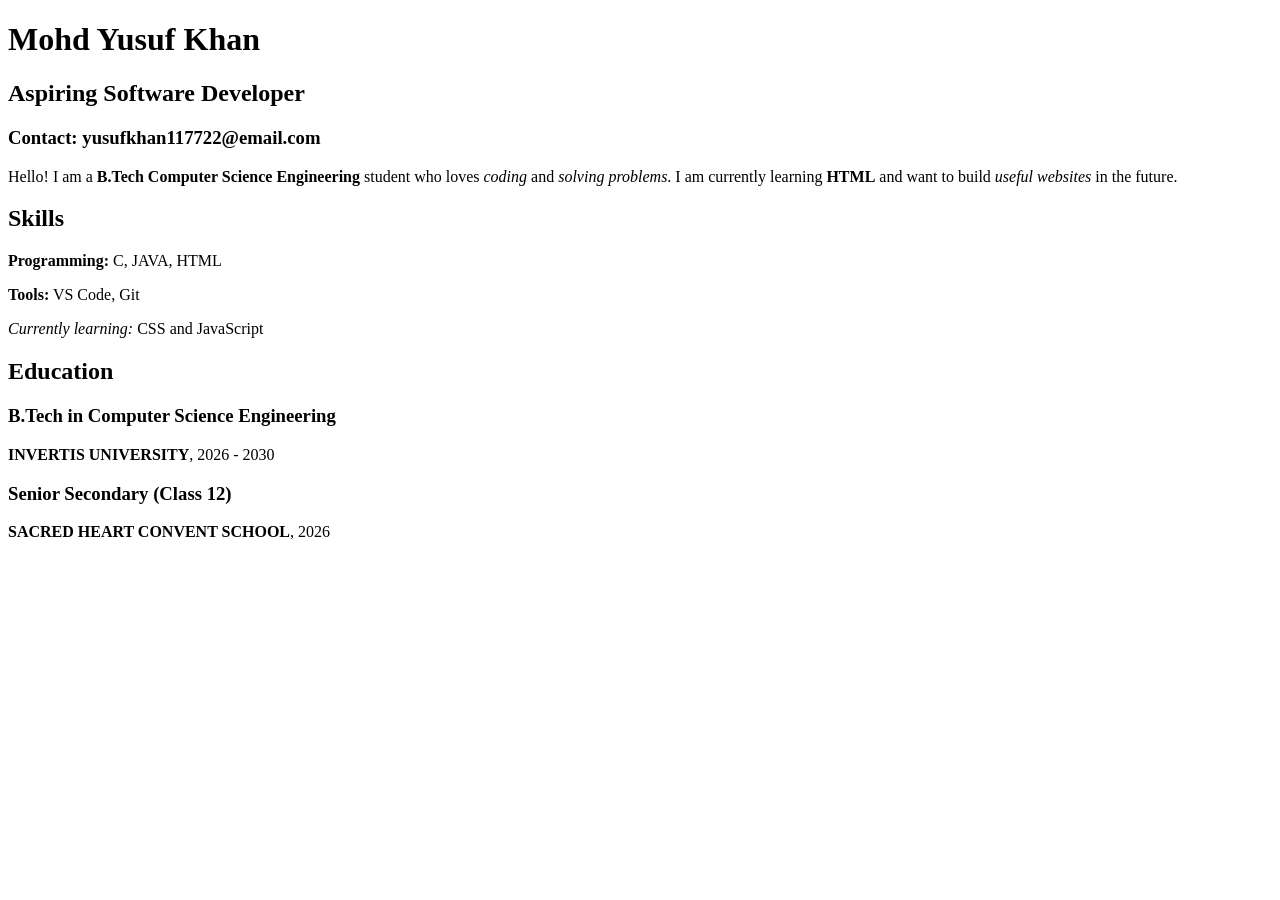
<file: index.html>
<!DOCTYPE html>
<html lang="en">

<head>
    <meta charset="UTF-8">
    <title>My Resume</title>
</head>

<body>
    <MAIN>

        <h1>Mohd Yusuf Khan </h1>
        <h2>Aspiring Software Developer</h2>
        <h3>Contact: yusufkhan117722@email.com</h3>
        <p>
            Hello! I am a <strong>B.Tech Computer Science Engineering</strong> student
            who loves <em>coding</em> and <em>solving problems</em>.
            I am currently learning <strong>HTML</strong> and want to build
            <em>useful websites</em> in the future.
        </p>
        <div id="skills" class="resume-section">
            <h2>Skills</h2>
            <p><strong>Programming:</strong> C, JAVA, HTML</p>
            <p><strong>Tools:</strong> VS Code, Git</p>
            <p><em>Currently learning:</em> CSS and JavaScript</p>
            <!--ADD SOME 
MORE SKILLS HERE-->
        </div>

        <div id="education" class="resume-section">
            <h2>Education</h2>
            <h3>B.Tech in Computer Science Engineering</h3>
            <p><strong>INVERTIS UNIVERSITY</strong>, 2026 - 2030</p>
            <h3>Senior Secondary (Class 12)</h3>
            <p><strong>SACRED HEART CONVENT SCHOOL</strong>, 2026</p>
        </div>

    </MAIN>


</body>

</html>
</file>
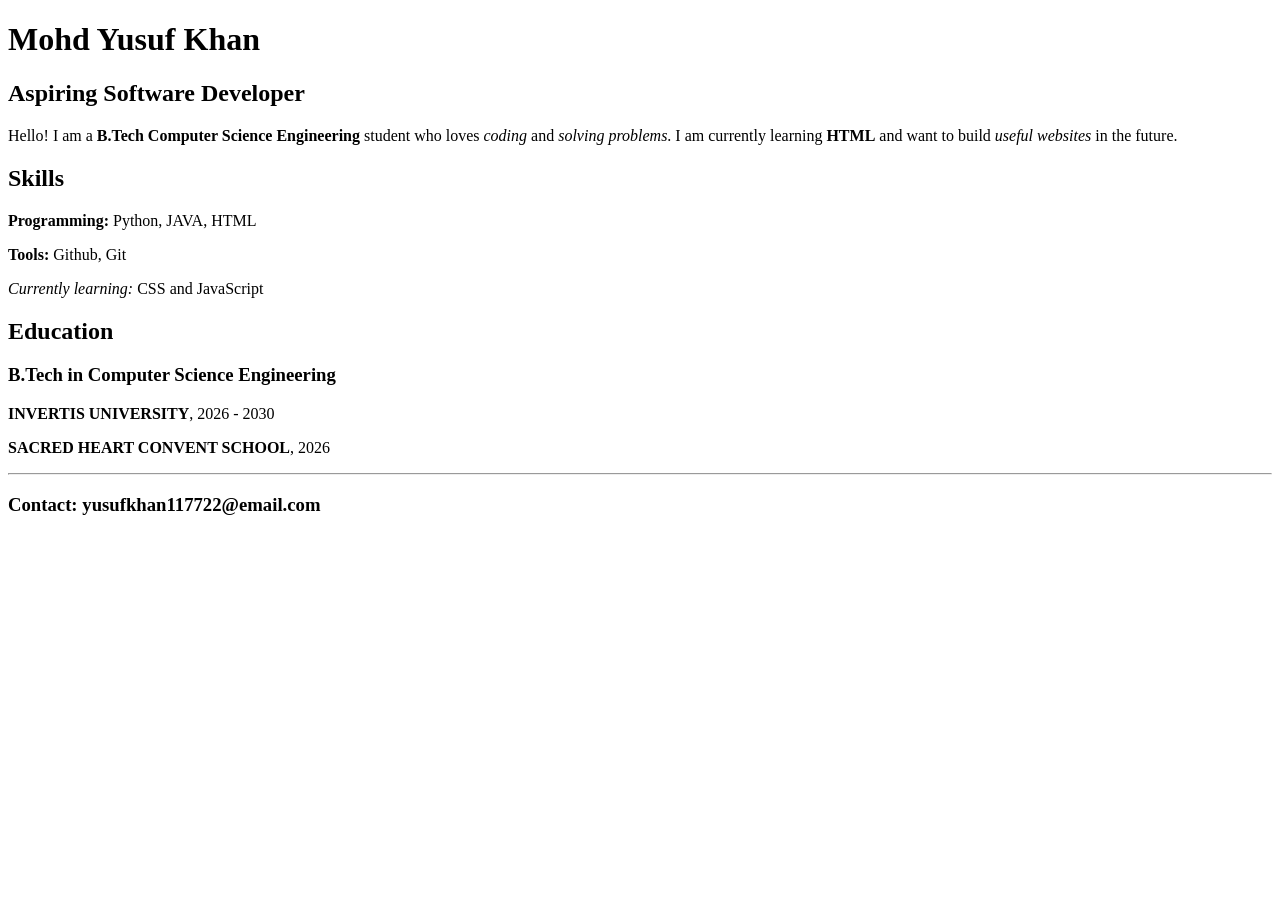
<file: WEEK 2/index.html>
<!DOCTYPE html>
<html lang="en">

<head>
    <meta charset="UTF-8">
    <title>My Resume</title>
</head>

<body>
    <MAIN>

        <h1>Mohd Yusuf Khan </h1>
        <h2>Aspiring Software Developer</h2>
        <p>
            Hello! I am a <strong>B.Tech Computer Science Engineering</strong> student
            who loves <em>coding</em> and <em>solving problems</em>.
            I am currently learning <strong>HTML</strong> and want to build
            <em>useful websites</em> in the future.
        </p>
        <div id="skills" class="resume-section">
            <h2>Skills</h2>
            <p><strong>Programming:</strong> Python, JAVA, HTML</p>
            <p><strong>Tools:</strong> Github, Git</p>
            <p><em>Currently learning:</em> CSS and JavaScript</p>
            
        </div>
        
        <div id="education" class="resume-section">
            <h2>Education</h2>
            <h3>B.Tech in Computer Science Engineering</h3>
            <p><strong>INVERTIS UNIVERSITY</strong>, 2026 - 2030</p>
            <p><strong>SACRED HEART CONVENT SCHOOL</strong>, 2026</p>
        </div>
        
    </MAIN>
    <hr>
    
    <h3>Contact: yusufkhan117722@email.com</h3>
</body>

</html>
</file>
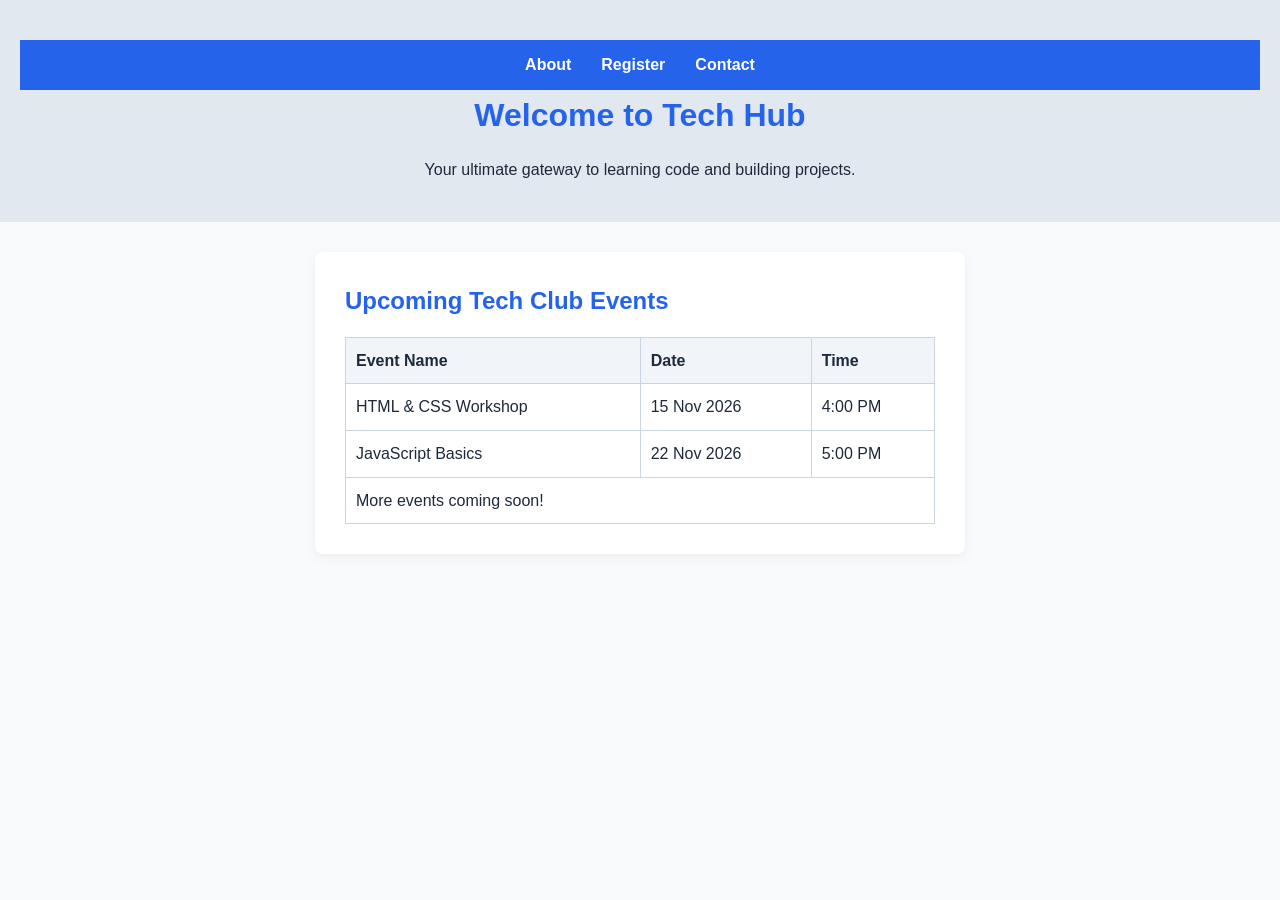
<file: WEEK5/index.html>
<!DOCTYPE html>
<html lang="en">

<head>
    <meta charset="UTF-8">
    <meta name="viewport" content="width=device-width, initial-scale=1.0">
    <title>Home - Tech Hub</title>
    <link rel="stylesheet" href="style.css">
</head>

<body>
    <header id="hero">
        <nav>
            <ul>
                <li><a href="about.html">About</a></li>
                <li><a href="register.html">Register</a></li>
                <li><a href="contact.html">Contact</a></li>
            </ul>
        </nav>
        <h1>Welcome to Tech Hub</h1>
        <p>Your ultimate gateway to learning code and building projects.</p>
    </header>

    <main class="card">
        <h2>Upcoming Tech Club Events</h2>
        <table border="1">
            <thead>
                <tr>
                    <th>Event Name</th>
                    <th>Date</th>
                    <th>Time</th>
                </tr>
            </thead>
            <tbody>
                <tr>
                    <td>HTML & CSS Workshop</td>
                    <td>15 Nov 2026</td>
                    <td>4:00 PM</td>
                </tr>
                <tr>
                    <td>JavaScript Basics</td>
                    <td>22 Nov 2026</td>
                    <td>5:00 PM</td>
                </tr>
            </tbody>
            <tfoot>
                <tr>
                    <td colspan="3">More events coming soon!</td>
                </tr>
            </tfoot>
        </table>
    </main>
</body>

</html>
</file>
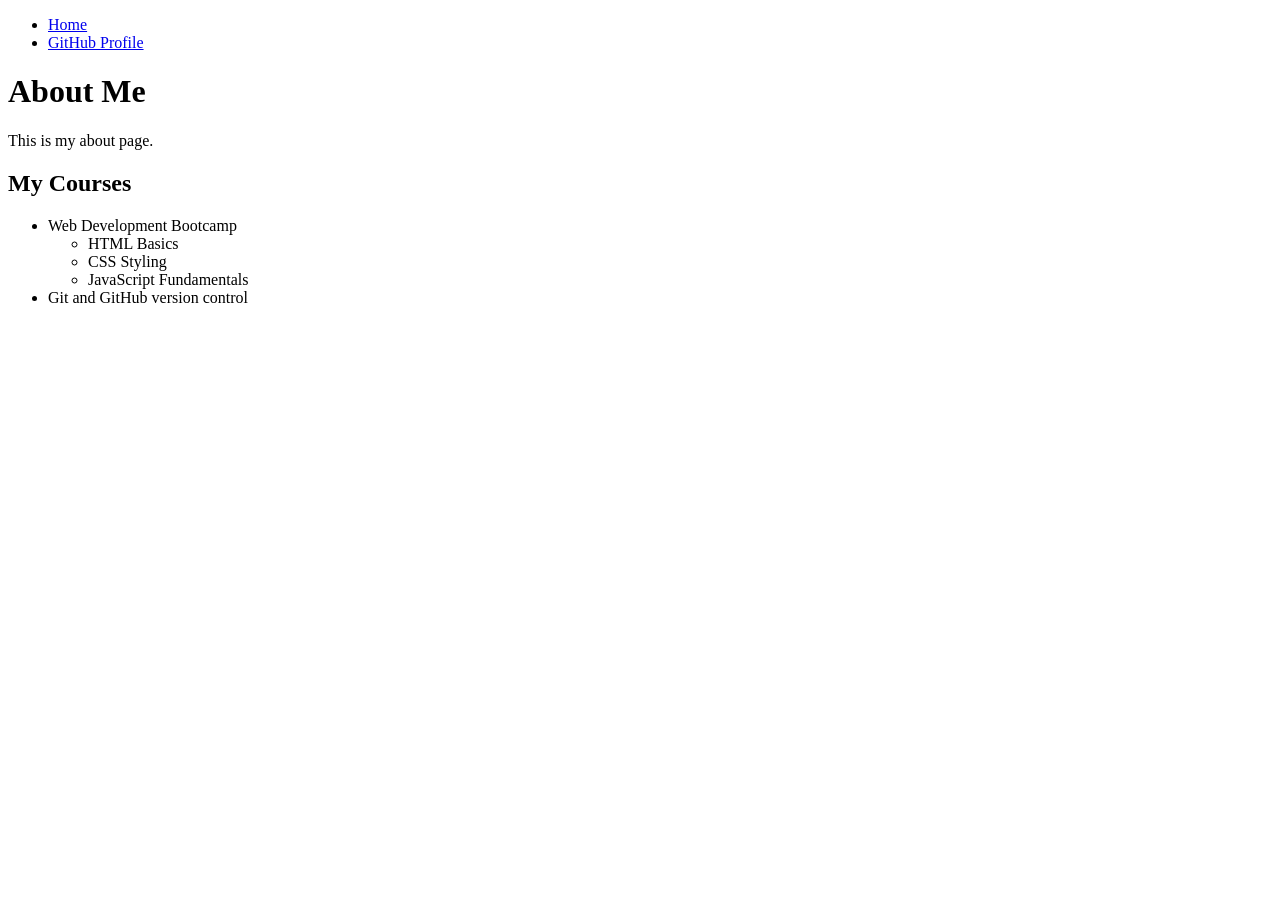
<file: WEEK 3/about.html>
<!DOCTYPE html>
<html lang="en">

<head>
    <meta charset="UTF-8">
    <meta name="viewport" content="width=device-width, initial-scale=1.0">
    <title>ABOUT - My Portfolio</title>
</head>

<body>

    <nav>
        <ul>
            <li><a href="index.html">Home</a></li>
            <li><a href="https://github.com/Yusufkhan111" target="_blank">GitHub Profile</a></li>
        </ul>
    </nav>


    <h1>About Me</h1>

    <p>This is my about page.</p>
    <h2>My Courses</h2>
    <ul>
        <li>Web Development Bootcamp
            <ul>
                <li>HTML Basics</li>
                <li>CSS Styling</li>
                <li>JavaScript Fundamentals</li>
            </ul>
        </li>
        <li>Git and GitHub version control</li>
    </ul>

</body>

</html>
</file>
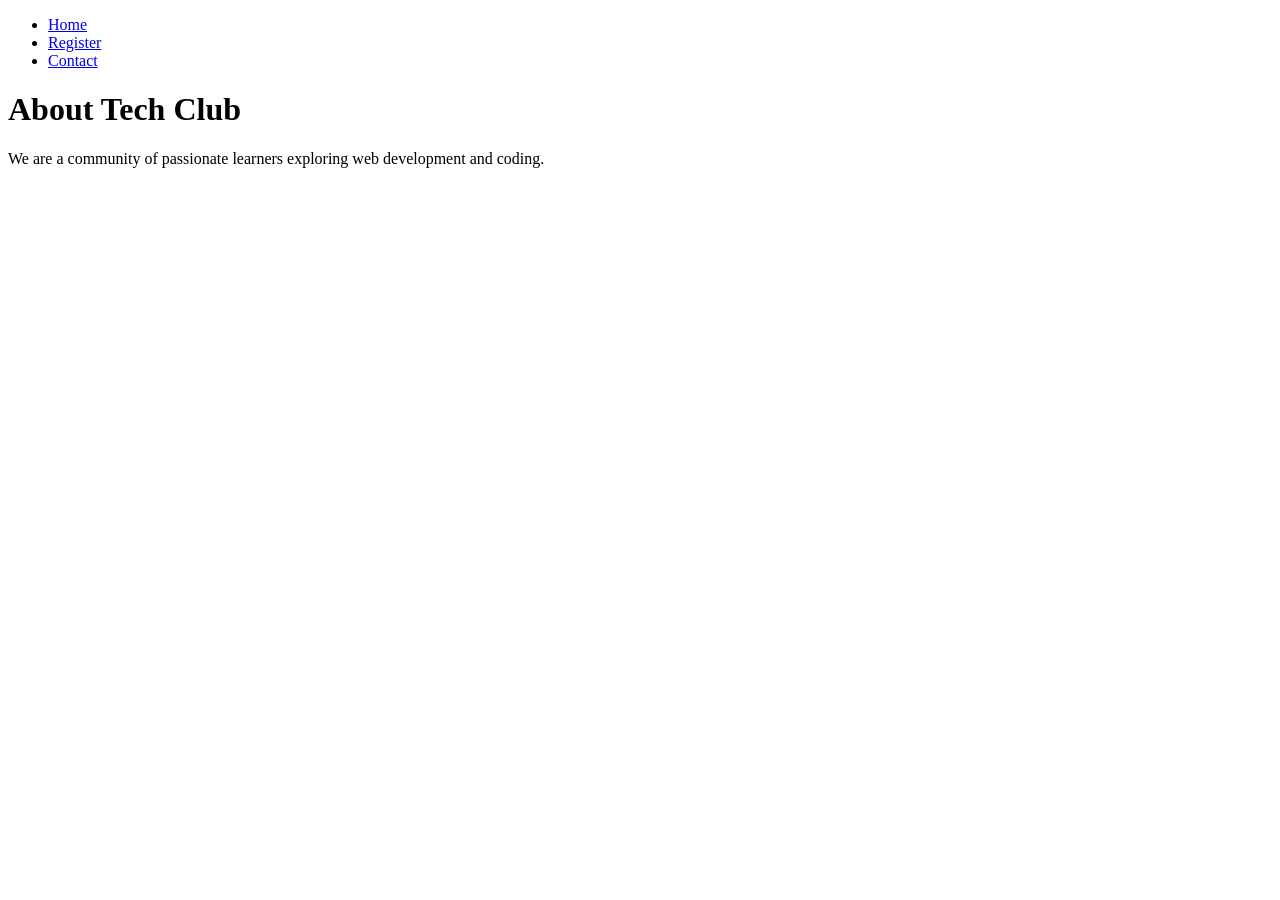
<file: WEEK 4/about.html>
<!DOCTYPE html>
<html lang="en">
<head>
    <meta charset="UTF-8">
    <meta name="viewport" content="width=device-width, initial-scale=1.0">
    <title>About - Tech Hub</title>
</head>
<body>
    <header>
        <nav>
            <ul>
                <li><a href="index.html">Home</a></li>
                <li><a href="register.html">Register</a></li>
                <li><a href="contact.html">Contact</a></li>
            </ul>
        </nav>
    </header>

    <main>
        <h1>About Tech Club</h1>
        <p>We are a community of passionate learners exploring web development and coding.</p>
    </main>
</body>
</html>
</file>
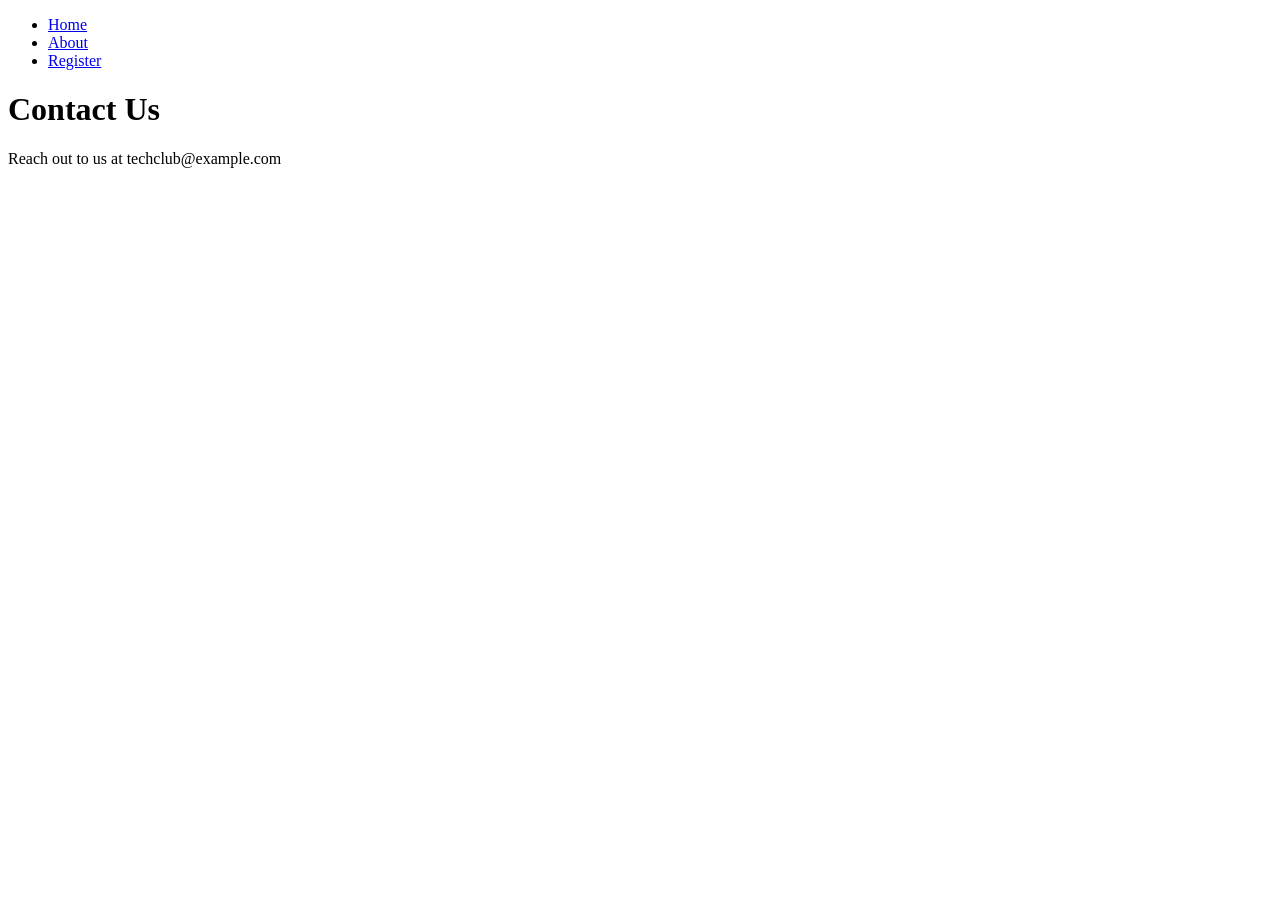
<file: WEEK 4/contact.html>
<!DOCTYPE html>
<html lang="en">

<head>
    <meta charset="UTF-8">
    <meta name="viewport" content="width=device-width, initial-scale=1.0">
    <title>Contact - Tech Hub</title>
</head>

<body>
    <header>
        <nav>
            <ul>
                <li><a href="index.html">Home</a></li>
                <li><a href="about.html">About</a></li>
                <li><a href="register.html">Register</a></li>

            </ul>
        </nav>
    </header>

    <main>
        <h1>Contact Us</h1>
        <p>Reach out to us at techclub@example.com</p>
    </main>
</body>

</html>
</file>
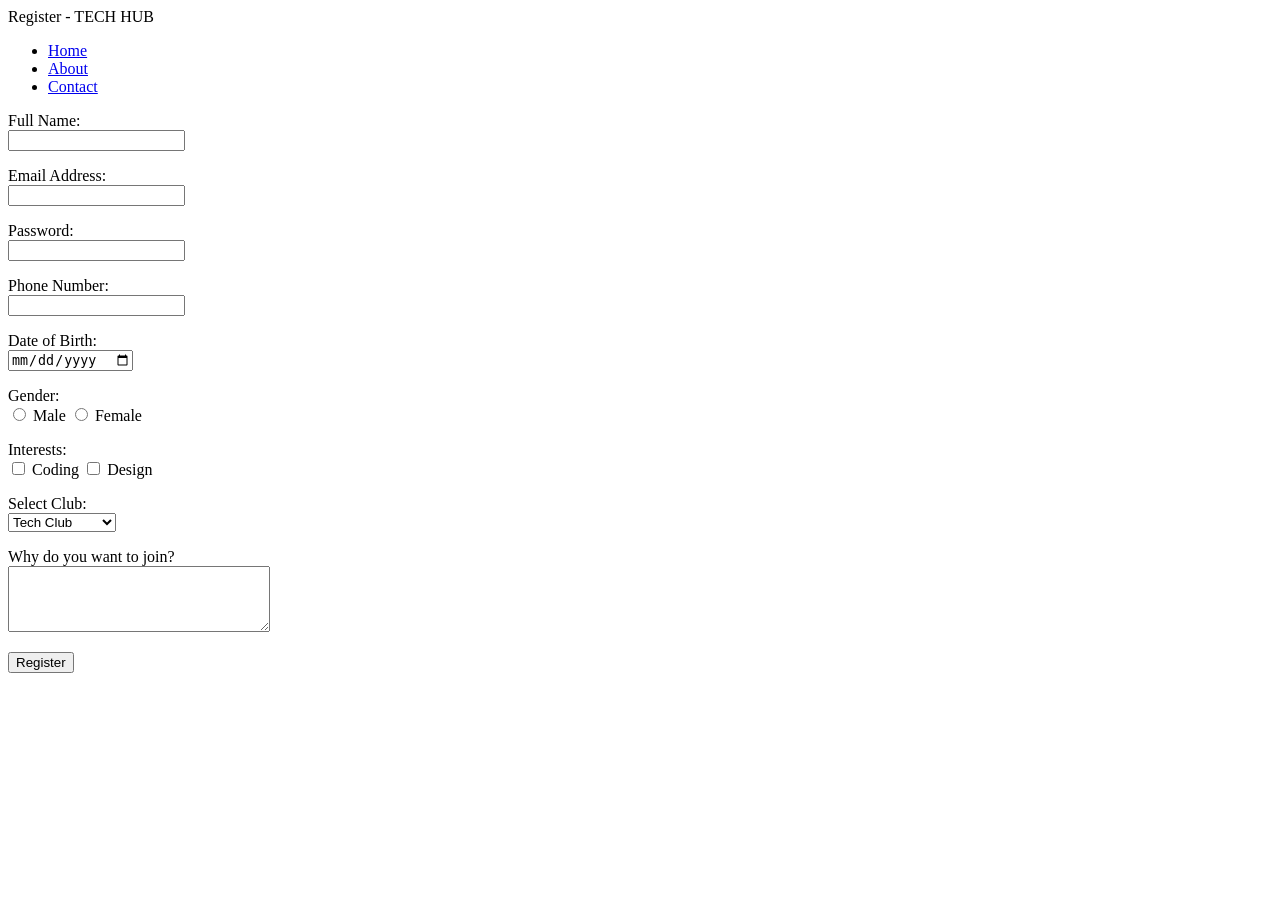
<file: WEEK 4/register.html>
<!DOCTYPE html>
<html lang="en">

<head>
    <meta charset="UTF-8">
    <meta name="viewport" content="width=device-width, initial-scale=1.0">
    <titlEe>Register - TECH HUB</title>
</head>
<meta charset="UTF-8">
<meta name="viewport" content="width=device-width, initial-scale=1.0">
<meta name="description" content="Tech Club Registration and Events Page">
<link rel="icon" type="image/x-icon" href="favicon.ico">

<body>
    <header>
        <nav>
            <ul>
                <li><a href="index.html">Home</li>
                <li><a href="about.html">About</a></li>
                <li><a href="contact.html">Contact</a></li>
            </ul>
        </nav>
    </header>
    <form action="#" method="POST">
        <p>
            <label for="fullname">Full Name:</label><br>
            <input type="text" id="fullname" name="fullname" required>
        </p>

        <p>
            <label for="email">Email Address:</label><br>
            <input type="email" id="email" name="email" required>
        </p>

        <p>
            <label for="password">Password:</label><br>
            <input type="password" id="password" name="password" required>
        </p>
        <p>
            <label for="phone">Phone Number:</label><br>
            <input type="tel" id="phone" name="phone">
        </p>

        <p>
            <label for="dob">Date of Birth:</label><br>
            <input type="date" id="dob" name="dob">
        </p>

        <p>
            <label>Gender:</label><br>
            <input type="radio" id="male" name="gender" value="male">
            <label for="male">Male</label>
            <input type="radio" id="female" name="gender" value="female">
            <label for="female">Female</label>
        </p>

        <p>
            <label>Interests:</label><br>
            <input type="checkbox" id="coding" name="interests" value="coding">
            <label for="coding">Coding</label>
            <input type="checkbox" id="design" name="interests" value="design">
            <label for="design">Design</label>
        </p>

        <p>
            <label for="club">Select Club:</label><br>
            <select id="club" name="club">
                <option value="tech">Tech Club</option>
                <option value="ai">AI & ML Club</option>
                <option value="web">Web Dev Club</option>
            </select>
        </p>

        <p>
            <label for="message">Why do you want to join?</label><br>
            <textarea id="message" name="message" rows="4" cols="30"></textarea>
        </p>

        <p>
            <button type="submit">Register</button>
        </p>
    </form>
   

</body>

</html>
</file>
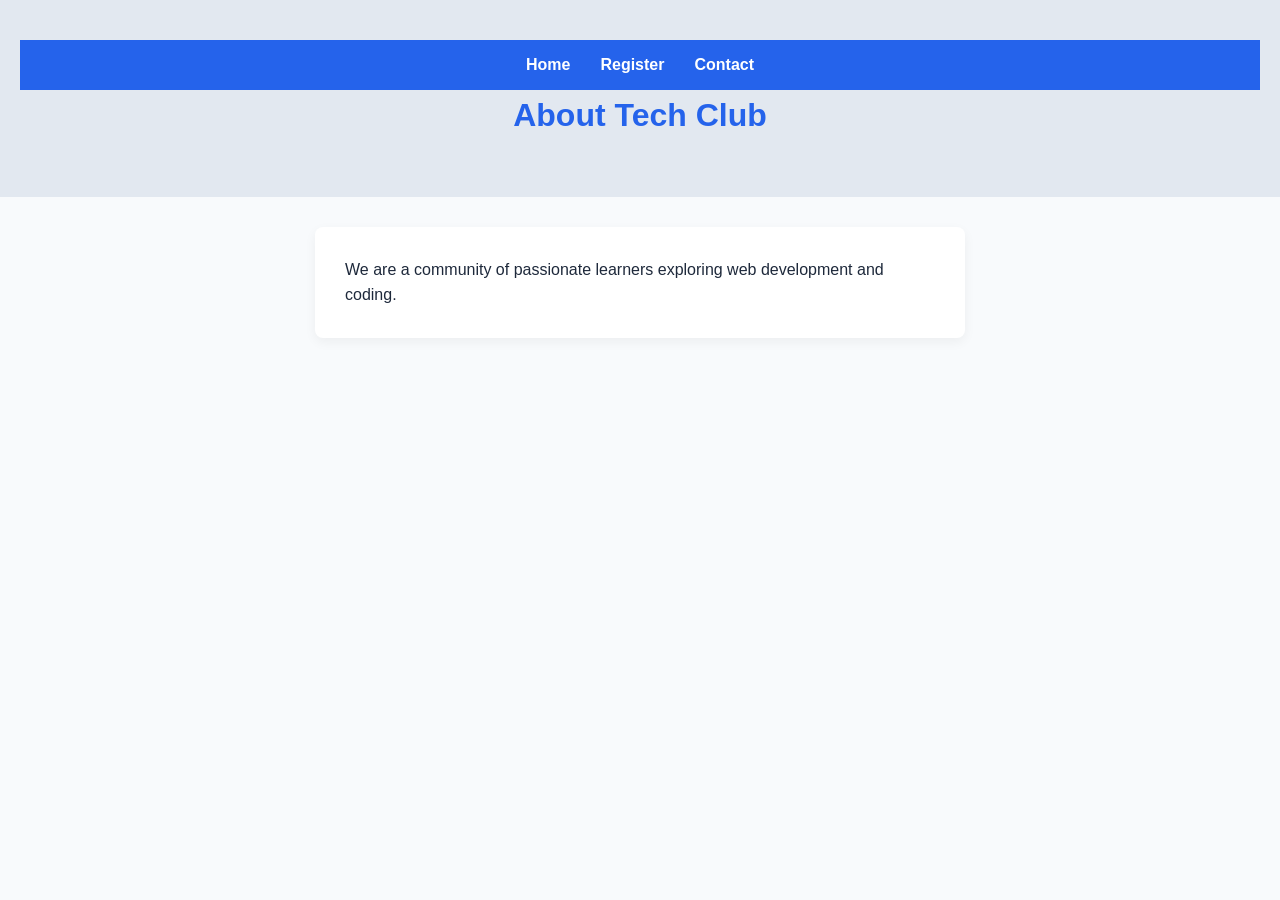
<file: WEEK5/about.html>
<!DOCTYPE html>
<html lang="en">

<head>
    <meta charset="UTF-8">
    <meta name="viewport" content="width=device-width, initial-scale=1.0">
    <title>About - Tech Hub</title>
    <link rel="stylesheet" href="style.css">
</head>

<body>
    <header id="hero">
        <nav>
            <ul>
                <li><a href="index.html">Home</a></li>
                <li><a href="register.html">Register</a></li>
                <li><a href="contact.html">Contact</a></li>
            </ul>
        </nav>
        <h1>About Tech Club</h1>
    </header>

    <main class="card">
        <p>We are a community of passionate learners exploring web development and coding.</p>
    </main>
</body>

</html>
</file>
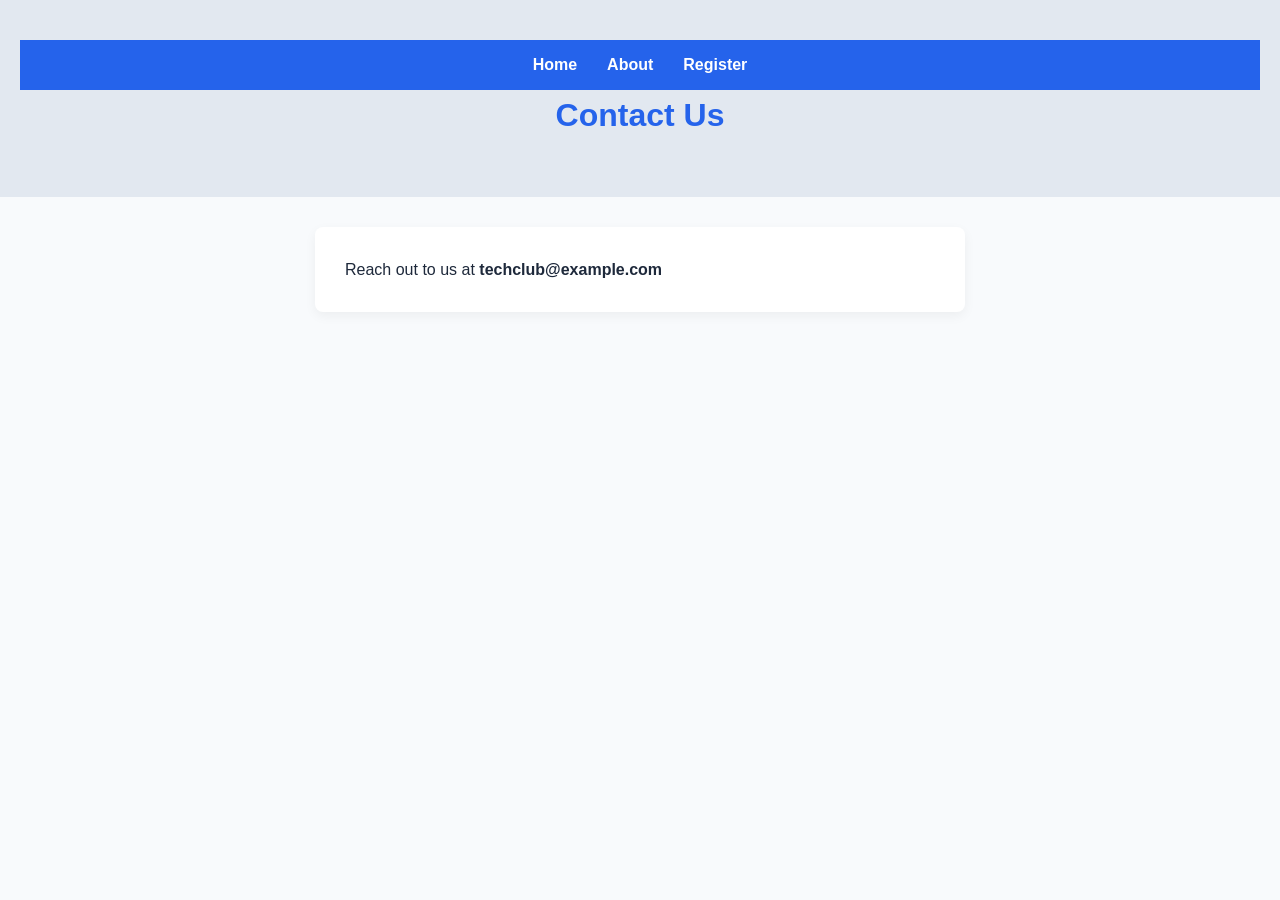
<file: WEEK5/contact.html>
<!DOCTYPE html>
<html lang="en">

<head>
    <meta charset="UTF-8">
    <meta name="viewport" content="width=device-width, initial-scale=1.0">
    <title>Contact - Tech Hub</title>
    <link rel="stylesheet" href="style.css">
</head>

<body>
    <header id="hero">
        <nav>
            <ul>
                <li><a href="index.html">Home</a></li>
                <li><a href="about.html">About</a></li>
                <li><a href="register.html">Register</a></li>
            </ul>
        </nav>
        <h1>Contact Us</h1>
    </header>

    <main class="card">
        <p>Reach out to us at <strong>techclub@example.com</strong></p>
    </main>
</body>

</html>
</file>
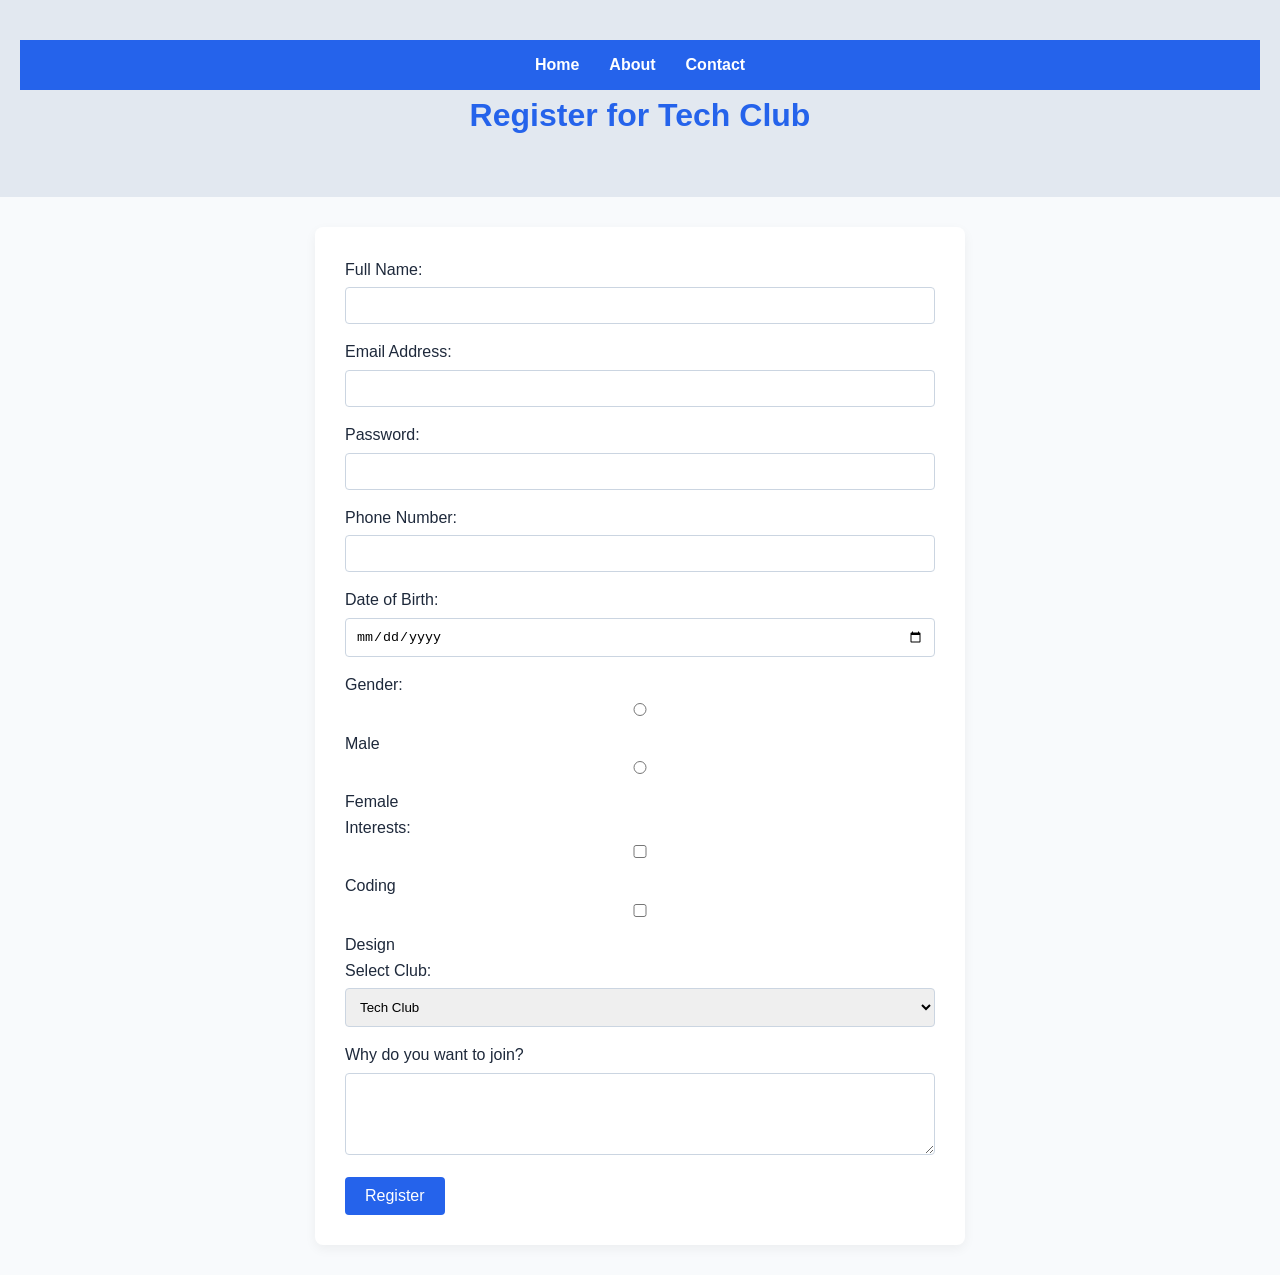
<file: WEEK5/register.html>
<!DOCTYPE html>
<html lang="en">

<head>
    <meta charset="UTF-8">
    <meta name="viewport" content="width=device-width, initial-scale=1.0">
    <meta name="description" content="Tech Club Registration and Events Page">
    <link rel="icon" type="image/x-icon" href="favicon.ico">
    <title>Register - Tech Hub</title>
    <link rel="stylesheet" href="style.css">
</head>

<body>
    <header id="hero">
        <nav>
            <ul>
                <li><a href="index.html">Home</a></li>
                <li><a href="about.html">About</a></li>
                <li><a href="contact.html">Contact</a></li>
            </ul>
        </nav>
        <h1>Register for Tech Club</h1>
    </header>

    <main class="card">
        <form action="#" method="POST">
            <p>
                <label for="fullname">Full Name:</label><br>
                <input type="text" id="fullname" name="fullname" required>
            </p>

            <p>
                <label for="email">Email Address:</label><br>
                <input type="email" id="email" name="email" required>
            </p>

            <p>
                <label for="password">Password:</label><br>
                <input type="password" id="password" name="password" required>
            </p>

            <p>
                <label for="phone">Phone Number:</label><br>
                <input type="tel" id="phone" name="phone">
            </p>

            <p>
                <label for="dob">Date of Birth:</label><br>
                <input type="date" id="dob" name="dob">
            </p>

            <p>
                <label>Gender:</label><br>
                <input type="radio" id="male" name="gender" value="male">
                <label for="male">Male</label>
                <input type="radio" id="female" name="gender" value="female">
                <label for="female">Female</label>
            </p>

            <p>
                <label>Interests:</label><br>
                <input type="checkbox" id="coding" name="interests" value="coding">
                <label for="coding">Coding</label>
                <input type="checkbox" id="design" name="interests" value="design">
                <label for="design">Design</label>
            </p>

            <p>
                <label for="club">Select Club:</label><br>
                <select id="club" name="club">
                    <option value="tech">Tech Club</option>
                    <option value="ai">AI & ML Club</option>
                    <option value="web">Web Dev Club</option>
                </select>
            </p>

            <p>
                <label for="message">Why do you want to join?</label><br>
                <textarea id="message" name="message" rows="4" cols="30"></textarea>
            </p>

            <p>
                <button type="submit">Register</button>
            </p>
        </form>
    </main>
</body>

</html>
</file>
<file: WEEK5/style.css>
:root {
    --primary-color: #2563eb;
    --bg-color: #f8fafc;
    --card-bg: #ffffff;
    --text-color: #1e293b;
    --spacing: 16px;
}

* {
    box-sizing: border-box;
    margin: 0;
    padding: 0;
}


body {
    font-family: 'Segoe UI', Tahoma, Geneva, Verdana, sans-serif;
    background-color: var(--bg-color);
    color: var(--text-color);
    line-height: 1.6;
}


h1, h2 {
    color: var(--primary-color);
    margin-bottom: var(--spacing);
}


nav ul {
    list-style: none;
    display: flex;
    justify-content: center;
    background-color: var(--primary-color);
    padding: 12px;
}

nav li {
    margin: 0 15px;
}

nav a {
    color: #ffffff;
    text-decoration: none;
    font-weight: bold;
}

nav a:hover {
    text-decoration: underline;
}


#hero {
    text-align: center;
    padding: 40px 20px;
    background-color: #e2e8f0;
}


.card {
    background-color: var(--card-bg);
    max-width: 650px;
    margin: 30px auto;
    padding: 30px;
    border-radius: 8px;
    box-shadow: 0 4px 12px rgba(0, 0, 0, 0.05);
}


input, select, textarea {
    width: 100%;
    padding: 10px;
    margin-top: 5px;
    margin-bottom: 15px;
    border: 1px solid #cbd5e1;
    border-radius: 4px;
}

button[type="submit"] {
    background-color: var(--primary-color);
    color: white;
    border: none;
    padding: 10px 20px;
    font-size: 16px;
    border-radius: 4px;
    cursor: pointer;
}

button[type="submit"]:hover {
    background-color: #1d4ed8;
}

table {
    width: 100%;
    border-collapse: collapse;
    margin-top: 15px;
}

th, td {
    padding: 10px;
    border: 1px solid #cbd5e1;
    text-align: left;
}

th {
    background-color: #f1f5f9;
}
</file>
